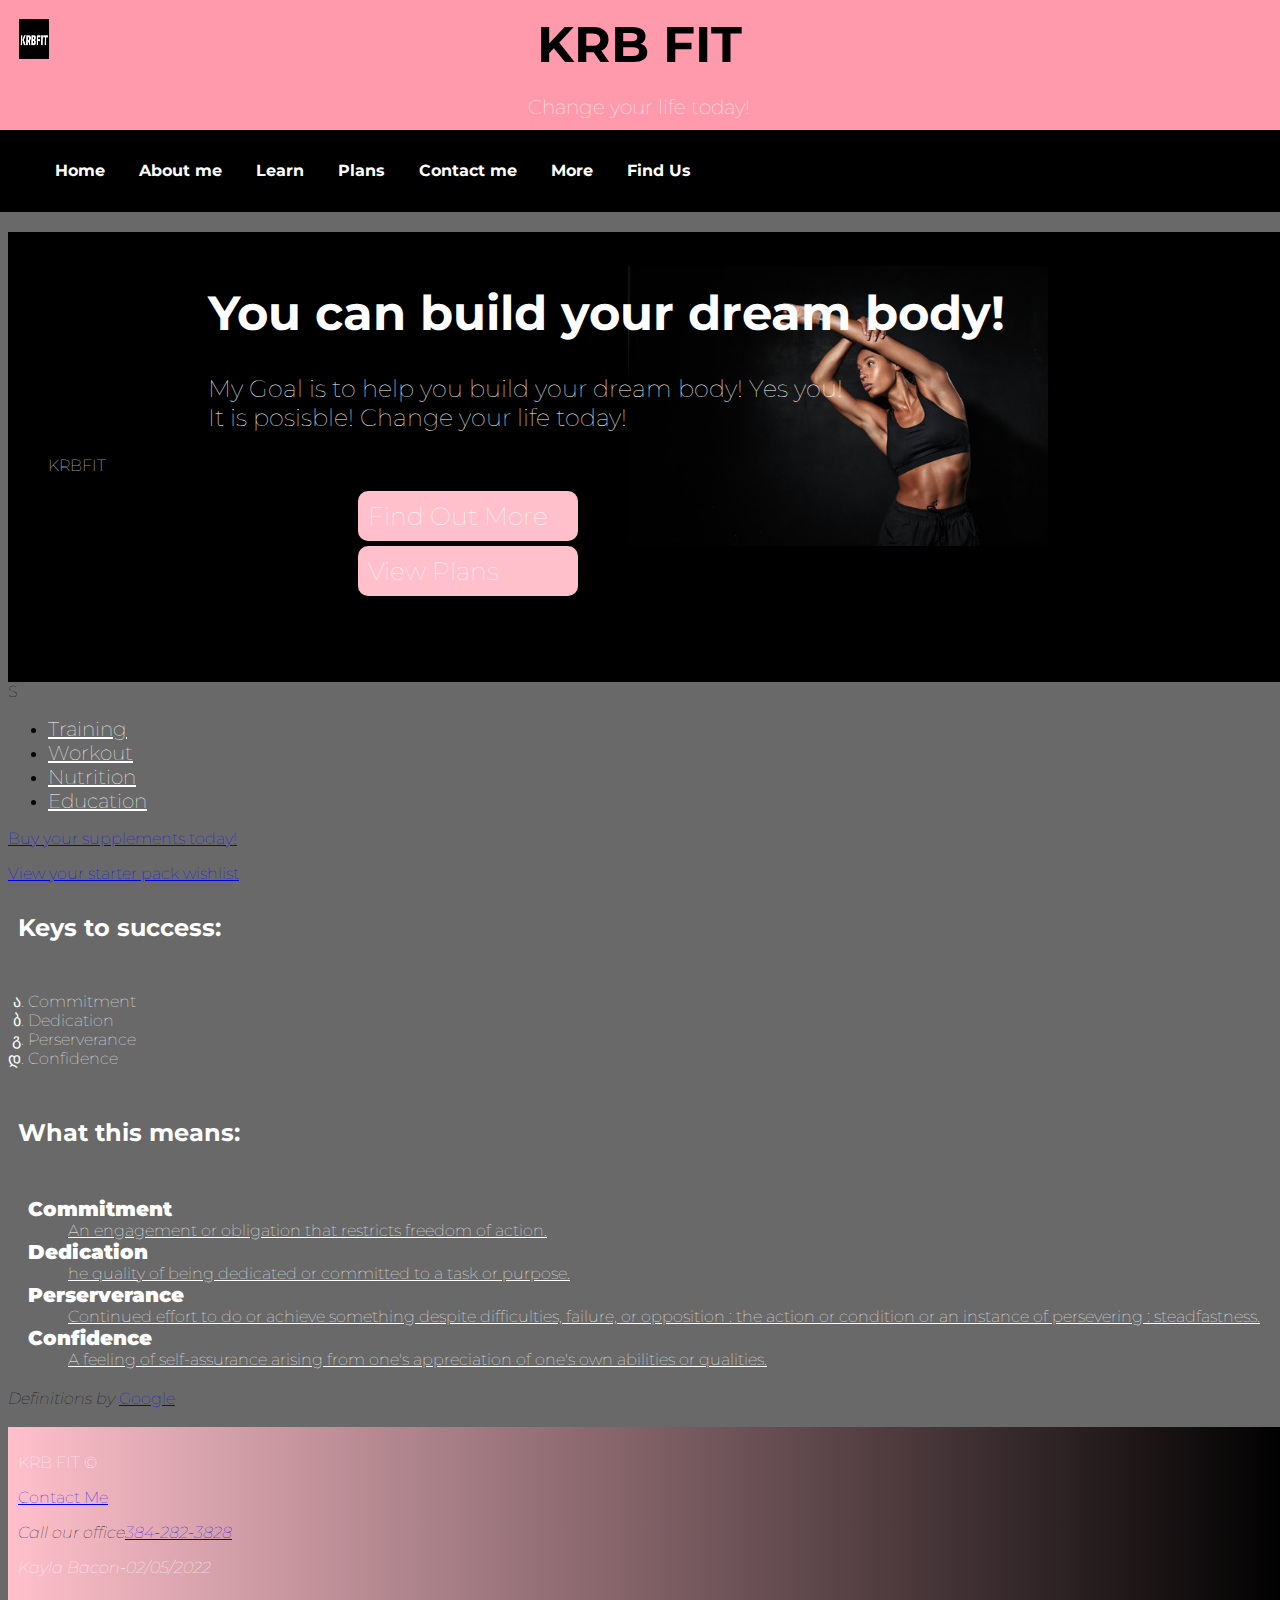
<file: index.html>
<!DOCTYPE html>
<html>
<head> 
<meta content="width=device-width, initial-scale=1" name="viewport" />
<link rel="icon" type="image/x-icon" href="images/dgm2120%20logo.png" class="icon">
<link rel="stylesheet" href="css/main.css">
<link rel="preconnect" href="https://fonts.googleapis.com">
<link rel="preconnect" href="https://fonts.gstatic.com" crossorigin>
<link href="https://fonts.googleapis.com/css2?family=Montserrat:wght@200&display=swap" rel="stylesheet">
<meta charset="UTF-8">
<meta name="description" content="krbfit website for DGM 2120">
<meta name="author" content="Kayla Bacon">
<meta name="viewport" content="width=device-width, initial-scale=1.0">
<title>Krbfit</title></head>
    
<!-- header begins-->
<header>
<h1 class="header1">KRB FIT</h1>
<p class="pheader">Change your life today!</p>
    <img src="images/dgm2120%20logo.png" class="logo" width="30px" height="40px">
</header>
<!-- header ends -->    

<!-- nav begins -->
<nav id="nav">
<ul>
<li><a href="index.html">Home</a></li>
<li><a href="pages/aboutme.html">About me</a></li>
<li><a href="pages/gallery.html">Learn</a></li>
<li><a href="#">Plans</a></li>
<li><a href="pages/contact.html">Contact me</a></li>
    <li><a href="pages/more.html">More</a></li>
    <li><a href="pages/findus.html">Find Us</a></li>
</ul>
</nav>
<!-- End of nav -->
    
    
<!-- main begins -->
<main>
<section class="callout">
    <div class="text">
<h1>You can build your dream body!</h1>   
<p>My Goal is to help you build your dream body! Yes you! <br>It is posisble! Change your life today!</p></div>
<figure class="imagefloat">
  <img class="tulips" src="images/360_F_302201067_2ytoUoIjmQTAiU1FPXSGQLGsVKeRJebB.jpg" alt="Trulli" style="width:35%">
  <figcaption>KRBFIT</figcaption>
</figure>
<p class="link"><a href="#">Find Out More</a></p>
    <p class="link"><a href="#">View Plans</a></p></section>S



<ul>
<li class="links"><a href="#">Training</a></li>
<li class="links"><a href="#">Workout</a></li>
<li class="links"><a href="#">Nutrition</a></li>
<li class="links"><a href="#">Education</a></li>
</ul>

<p><a href="https://www.buckedup.com/" target="_blank">Buy your supplements today!</a>
<p><a href="https://amazon.com/" target="_blank">View your starter pack wishlist</a>
<h2>Keys to success:</h2>
<ol class="ol">
<li>Commitment</li>
<li>Dedication</li>
<li>Perserverance</li>
<li>Confidence</li>
</ol>
    
<h2>What this means:</h2>
 <dl class="dl">
     <dt class="dt"><b>Commitment</b></dt>
     <dd class="dd">An engagement or obligation that restricts freedom of action.</dd>
     <dt class="dt"><b>Dedication</b></dt>
     <dd class="dd">he quality of being dedicated or committed to a task or purpose.</dd>
     <dt class="dt"><b>Perserverance</b></dt>
     <dd class="dd">Continued effort to do or achieve something despite difficulties, failure, or opposition : the action or condition or an instance of persevering : steadfastness.</dd>
     <dt class="dt"><b>Confidence</b></dt>
     <dd class="dd">A feeling of self-assurance arising from one's appreciation of one's own abilities or qualities.</dd>
 </dl>   


    <em>Definitions by</em> <a href="google.com">Google</a>  <br><br>
</main>
    
<footer class="footer">
<p>KRB FIT &#169;</p>
<p><a href="mailto:zen@gmail.com">Contact Me</a></p>
<address>
    Call our office<a href="tel-3842823828">384-282-3828</a>
<p>Kayla Bacon-02/05/2022</p>
</address>
</footer>
</file>
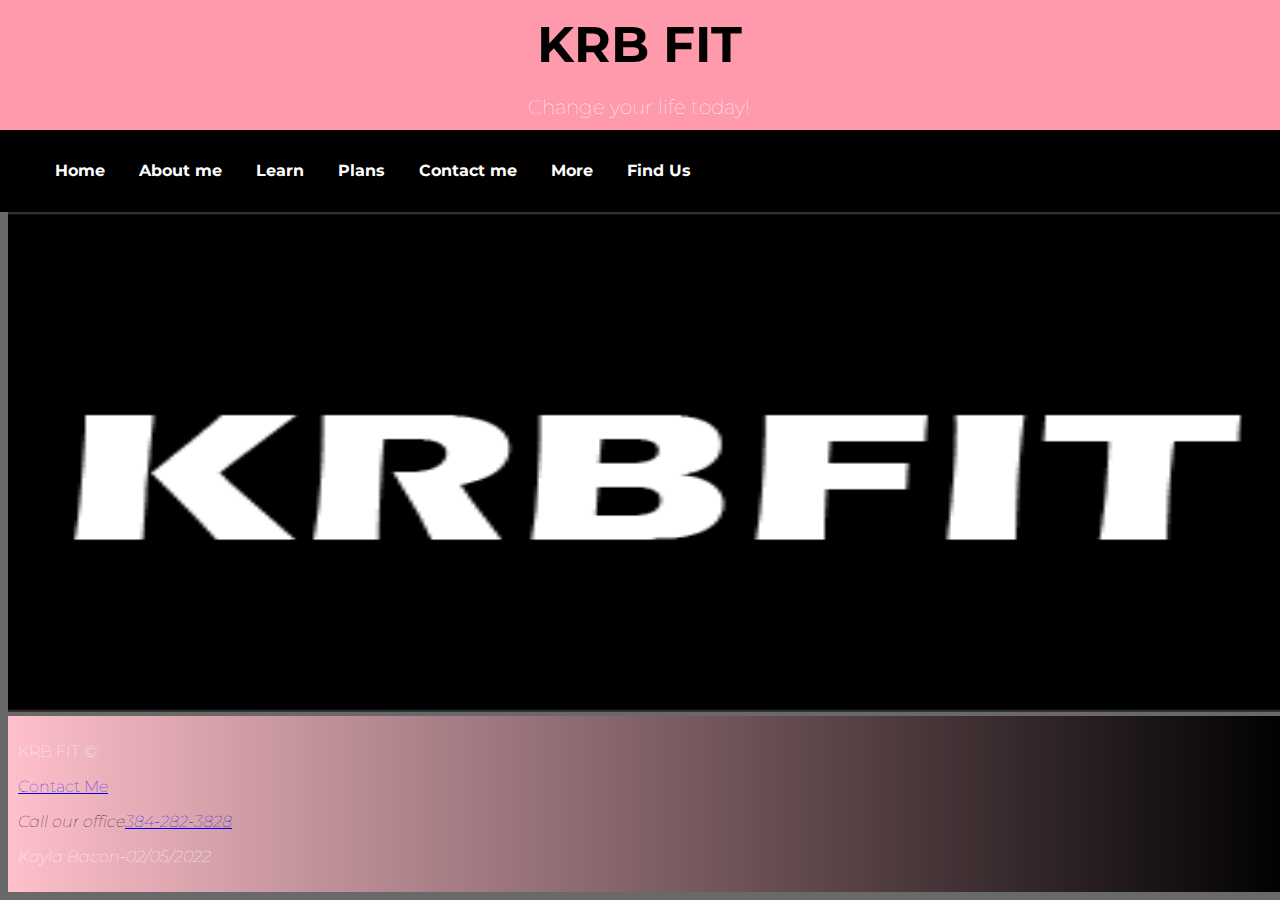
<file: pages/aboutme.html>
<!DOCTYPE html>
<html>
<head><meta content="width=device-width, initial-scale=1" name="viewport" />
<link rel="stylesheet" href="../css/main.css">
<link rel="preconnect" href="https://fonts.googleapis.com">
<link rel="preconnect" href="https://fonts.gstatic.com" crossorigin>
<link href="https://fonts.googleapis.com/css2?family=Montserrat:wght@200&display=swap" rel="stylesheet">
<meta charset="UTF-8">
<meta name="description" content="krbfit website for DGM 2120">
<meta name="author" content="Kayla Bacon">
<meta name="viewport" content="width=device-width, initial-scale=1.0">
<title>About Me</title></head>
    
<!-- header begins-->
<header>
<h1 class="header1">KRB FIT</h1>
<p class="pheader">Change your life today!</p>
</header>


<!-- header ends -->    

<!-- nav begins -->
<nav id="nav">
<ul>
<li><a href="../index.html">Home</a></li>
<li><a href="aboutme.html">About me</a></li>
<li><a href="gallery.html">Learn</a></li>
<li><a href="#">Plans</a></li>
<li><a href="../pages/contact.html">Contact me</a></li>
<li><a href="more.html">More</a></li>
<li><a href="findus.html">Find Us</a></li>
</ul>
</nav>
    
<style>
   .hero-image {
  width: 100%;
       padding-left: -20px;
  height: 500px;
  background-position: center;
  background-repeat: no-repeat;
  background-size: cover;
  position: relative;
} 
    
</style>
<container>
      <img src="../images/dgm2120%20logo.png" class="hero-image">
  <div class="hero-text">
  </div>
    </container>    
    
    
    
    
    
    
 
<footer class="footer">
<p>KRB FIT &#169;</p>
<p><a href="mailto:zen@gmail.com">Contact Me</a></p>
<address>
    Call our office<a href="tel-3842823828">384-282-3828</a>
<p>Kayla Bacon-02/05/2022</p>
</address>
</footer>
</file>
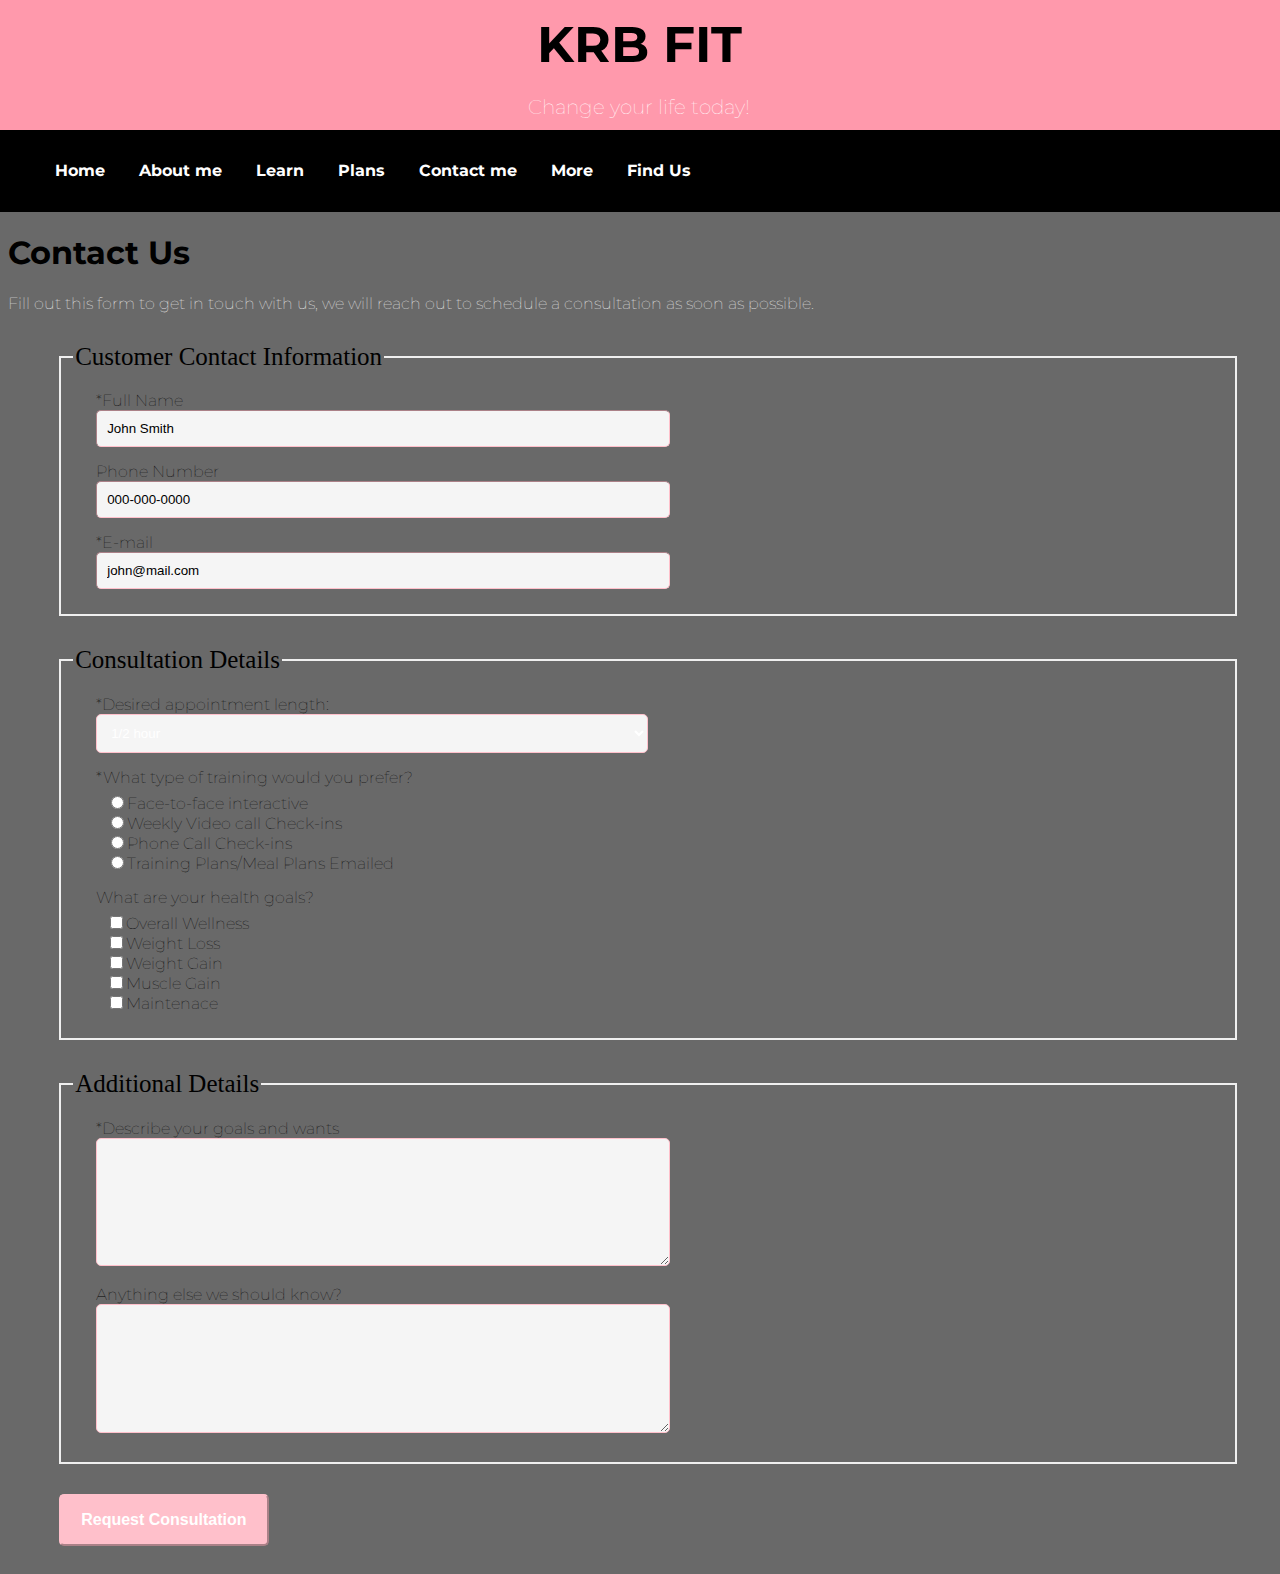
<file: pages/contact.html>
<!DOCTYPE html>
<html>
<head><meta content="width=device-width, initial-scale=1" name="viewport" />
<link rel="stylesheet" href="../css/main.css">
<link rel="preconnect" href="https://fonts.googleapis.com">
<link rel="preconnect" href="https://fonts.gstatic.com" crossorigin>
<link href="https://fonts.googleapis.com/css2?family=Montserrat:wght@200&display=swap" rel="stylesheet">
<meta charset="UTF-8">
<meta name="description" content="krbfit website for DGM 2120">
<meta name="author" content="Kayla Bacon">
<meta name="viewport" content="width=device-width, initial-scale=1.0">
<title>About Me</title></head>
    
<!-- header begins-->
<header>
<h1 class="header1">KRB FIT</h1>
<p class="pheader">Change your life today!</p>
</header>


<!-- header ends -->    

<!-- nav begins -->
<nav id="nav">
<ul>
<li><a href="../index.html">Home</a></li>
<li><a href="aboutme.html">About me</a></li>
<li><a href="gallery.html">Learn</a></li>
<li><a href="#">Plans</a></li>
<li><a href="../pages/contact.html">Contact me</a></li>
<li><a href="more.html">More</a></li>
<li><a href="findus.html">Find Us</a></li>
</ul>
</nav>
<main>
    
    
    <h1 id="page-header">Contact Us</h1>
    <p>Fill out this form to get in touch with us, we will reach out to schedule a consultation as soon as possible.</p>


    <form 
    action = "thanks.html" 
    method="GET" 
    enctype="multipart/form-data" 
    name="consultation-form">

        <fieldset>
            <legend>Customer Contact Information</legend>
            
            <label>
                <span>*Full Name</span>
                <input required type="text" placeholder="John Smith" name="full-name" />
            </label>

            <label>
                <span>Phone Number</span>
                <input type="tel" pattern="[0-9]{3}[ -.]?[0-9]{3}[ -.]?[0-9]{4}" placeholder="000-000-0000" name="phone" />
            </label>

            <label>
                <span>*E-mail</span>
                <input required type="email" placeholder="john@mail.com" name="email" />
            </label>

        </fieldset>

        <fieldset>
            <legend>Consultation Details</legend>

            <div>
                <label>
                    <span class="user-prompt">*Desired appointment length:</span>
                    <select name="time">
                        <option value="1">1/2 hour</option>
                        <option value="2">1 hours</option>
                        <option value="4">1 1/2 hours</option>
                        <option value="8">2 hours</option>

                    </select>
                </label>
            </div>

            <div class="multi-option-input">
                <div class="user-prompt">*What type of training would you prefer?</div>
                <div>
                    <label>
                        <input required type="radio" name="appt" value="face" />Face-to-face interactive
                    </label>
                </div>
                <div>
                    <label>
                        <input required type="radio" name="appt" value="video" />Weekly Video call Check-ins
                    </label>
                </div>
                <div>
                    <label>
                        <input required type="radio" name="appt" value="phone" />Phone Call Check-ins
                    </label>
                </div>
                <div>
                    <label>
                        <input required type="radio" name="appt" value="meal" />Training Plans/Meal Plans Emailed
                    </label>
                </div>
            </div>

            <div class="multi-option-input">
                <div class="user-prompt">What are your health goals?</div>
                <div>
                    <label>
                        <input type="checkbox" name="brainstorm" value="brainstorm" />Overall Wellness
                    </label>
                </div>
                <div>
                    <label>
                        <input type="checkbox" name="design" value="design" />Weight Loss
                    </label>
                </div>
                <div>
                    <label>
                        <input type="checkbox" name="prototype" value="prototype" />Weight Gain
                    </label>
                </div>
                <div>
                    <label>
                        <input type="checkbox" name="full" value="full-product" />Muscle Gain
                    </label>
                </div>
                 <div>
                    <label>
                        <input type="checkbox" name="full" value="full-product" />Maintenace
                    </label>
                </div>
            </div>
        </fieldset>

        <fieldset>
            <legend>Additional Details</legend>
        
                <label><span>*Describe your goals and wants</span>
                    <textarea required name="desc"></textarea>
                </label>

                <label><span>Anything else we should know?</span>
                    <textarea name="extra"></textarea>
                </label>

        </fieldset>

        <button class="submit-button">Request Consultation</button>
    </form>
    
        
</main>
</file>
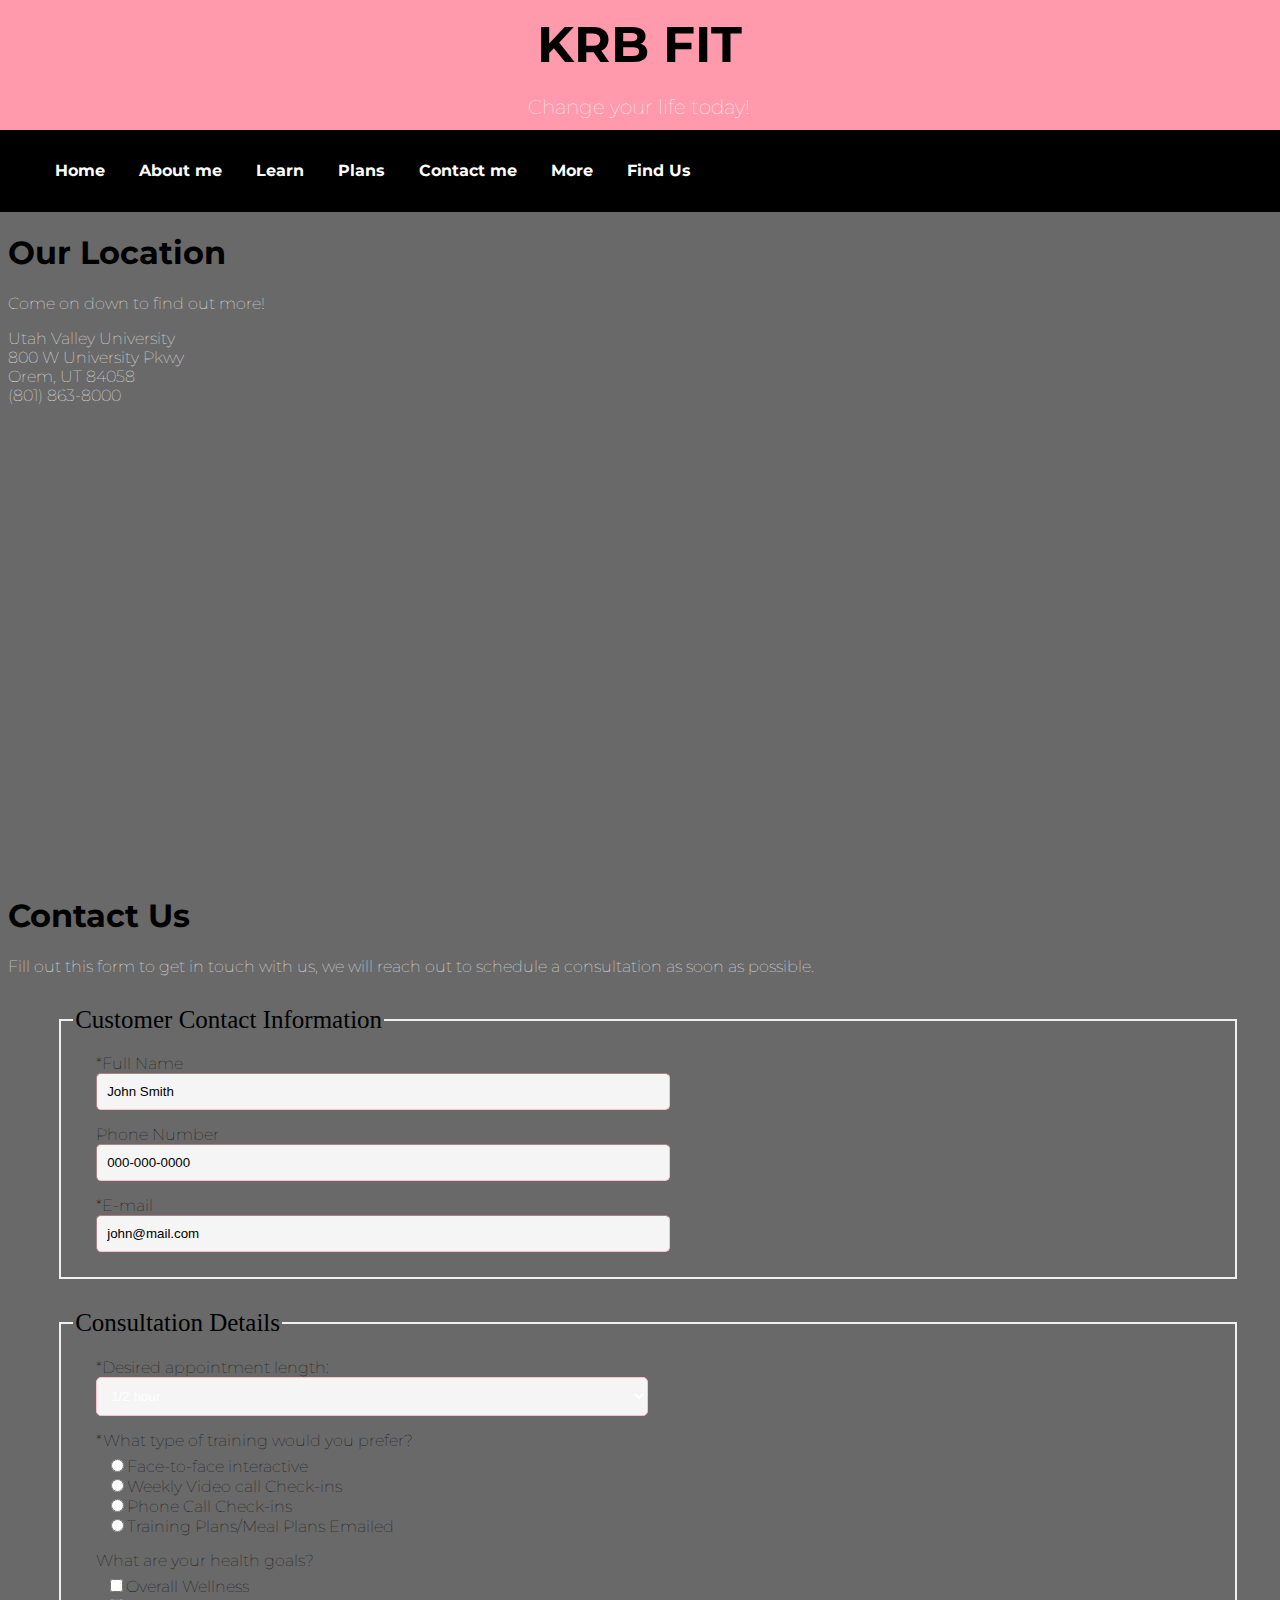
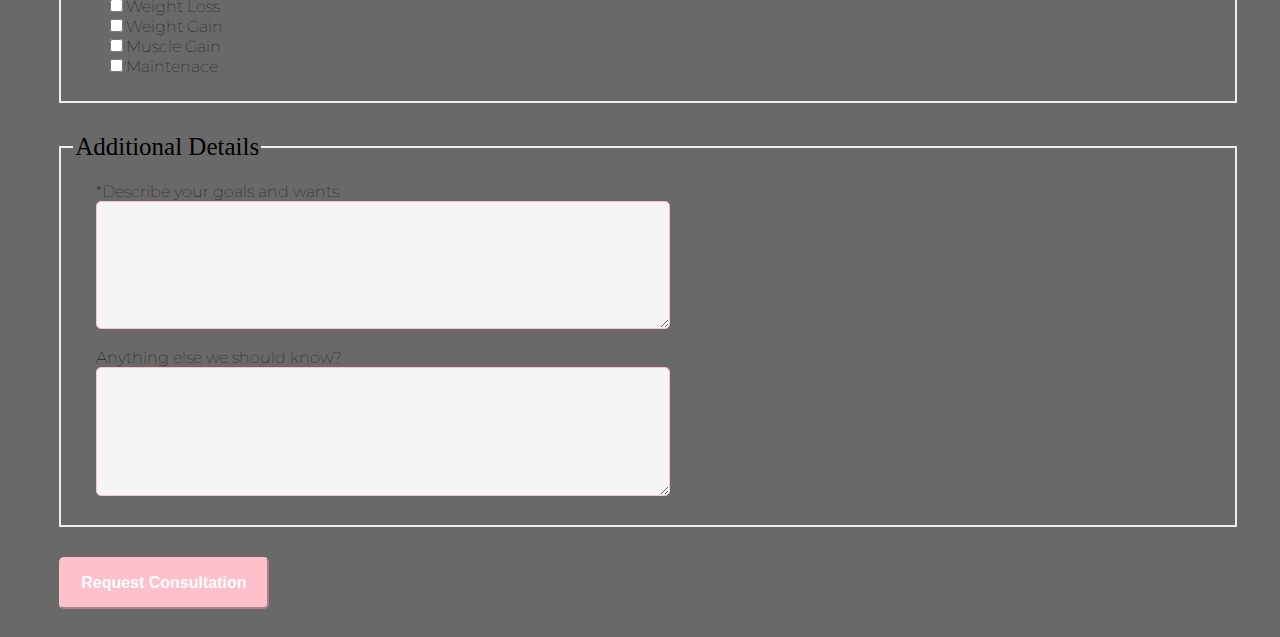
<file: pages/findus.html>
<!DOCTYPE html>
<html>
<head><meta content="width=device-width, initial-scale=1" name="viewport" />
<link rel="stylesheet" href="../css/main.css">
<link rel="preconnect" href="https://fonts.googleapis.com">
<link rel="preconnect" href="https://fonts.gstatic.com" crossorigin>
<link href="https://fonts.googleapis.com/css2?family=Montserrat:wght@200&display=swap" rel="stylesheet">
<meta charset="UTF-8">
<meta name="description" content="krbfit website for DGM 2120">
<meta name="author" content="Kayla Bacon">
<meta name="viewport" content="width=device-width, initial-scale=1.0">
<title>About Me</title></head>
    
<!-- header begins-->
<header>
<h1 class="header1">KRB FIT</h1>
<p class="pheader">Change your life today!</p>
</header>


<!-- header ends -->    

<!-- nav begins -->
<nav id="nav">
<ul>
<li><a href="../index.html">Home</a></li>
<li><a href="aboutme.html">About me</a></li>
<li><a href="gallery.html">Learn</a></li>
<li><a href="#">Plans</a></li>
<li><a href="../pages/contact.html">Contact me</a></li>
<li><a href="more.html">More</a></li>
<li><a href="findus.html">Find Us</a></li>
</ul>
</nav>

    <section class="googlemaps">
 <h1>Our Location</h1>   
    <p>Come on down to find out more!</p>
        <p>Utah Valley University<br>
800 W University Pkwy<br>
Orem, UT 84058<br>
(801) 863-8000
</p>
    <iframe src="https://www.google.com/maps/embed?pb=!1m18!1m12!1m3!1d3043.8643880822533!2d-111.71756258426944!3d40.27876257938145!2m3!1f0!2f0!3f0!3m2!1i1024!2i768!4f13.1!3m3!1m2!1s0x874d9b1eeeb9f5c5%3A0x63523d8413e98aa1!2sUtah%20Valley%20University!5e0!3m2!1sen!2sus!4v1651197451285!5m2!1sen!2sus" width="600" height="450" style="border:0;" allowfullscreen="" loading="lazy" referrerpolicy="no-referrer-when-downgrade"></iframe>
  </section>  

      <h1 id="page-header">Contact Us</h1>
    <p>Fill out this form to get in touch with us, we will reach out to schedule a consultation as soon as possible.</p>


    <form 
    action = "thanks.html" 
    method="GET" 
    enctype="multipart/form-data" 
    name="consultation-form">

        <fieldset>
            <legend>Customer Contact Information</legend>
            
            <label>
                <span>*Full Name</span>
                <input required type="text" placeholder="John Smith" name="full-name" />
            </label>

            <label>
                <span>Phone Number</span>
                <input type="tel" pattern="[0-9]{3}[ -.]?[0-9]{3}[ -.]?[0-9]{4}" placeholder="000-000-0000" name="phone" />
            </label>

            <label>
                <span>*E-mail</span>
                <input required type="email" placeholder="john@mail.com" name="email" />
            </label>

        </fieldset>

        <fieldset>
            <legend>Consultation Details</legend>

            <div>
                <label>
                    <span class="user-prompt">*Desired appointment length:</span>
                    <select name="time">
                        <option value="1">1/2 hour</option>
                        <option value="2">1 hours</option>
                        <option value="4">1 1/2 hours</option>
                        <option value="8">2 hours</option>

                    </select>
                </label>
            </div>

            <div class="multi-option-input">
                <div class="user-prompt">*What type of training would you prefer?</div>
                <div>
                    <label>
                        <input required type="radio" name="appt" value="face" />Face-to-face interactive
                    </label>
                </div>
                <div>
                    <label>
                        <input required type="radio" name="appt" value="video" />Weekly Video call Check-ins
                    </label>
                </div>
                <div>
                    <label>
                        <input required type="radio" name="appt" value="phone" />Phone Call Check-ins
                    </label>
                </div>
                <div>
                    <label>
                        <input required type="radio" name="appt" value="meal" />Training Plans/Meal Plans Emailed
                    </label>
                </div>
            </div>

            <div class="multi-option-input">
                <div class="user-prompt">What are your health goals?</div>
                <div>
                    <label>
                        <input type="checkbox" name="brainstorm" value="brainstorm" />Overall Wellness
                    </label>
                </div>
                <div>
                    <label>
                        <input type="checkbox" name="design" value="design" />Weight Loss
                    </label>
                </div>
                <div>
                    <label>
                        <input type="checkbox" name="prototype" value="prototype" />Weight Gain
                    </label>
                </div>
                <div>
                    <label>
                        <input type="checkbox" name="full" value="full-product" />Muscle Gain
                    </label>
                </div>
                 <div>
                    <label>
                        <input type="checkbox" name="full" value="full-product" />Maintenace
                    </label>
                </div>
            </div>
        </fieldset>

        <fieldset>
            <legend>Additional Details</legend>
        
                <label><span>*Describe your goals and wants</span>
                    <textarea required name="desc"></textarea>
                </label>

                <label><span>Anything else we should know?</span>
                    <textarea name="extra"></textarea>
                </label>

        </fieldset>

        <button class="submit-button">Request Consultation</button>
    </form>
</file>
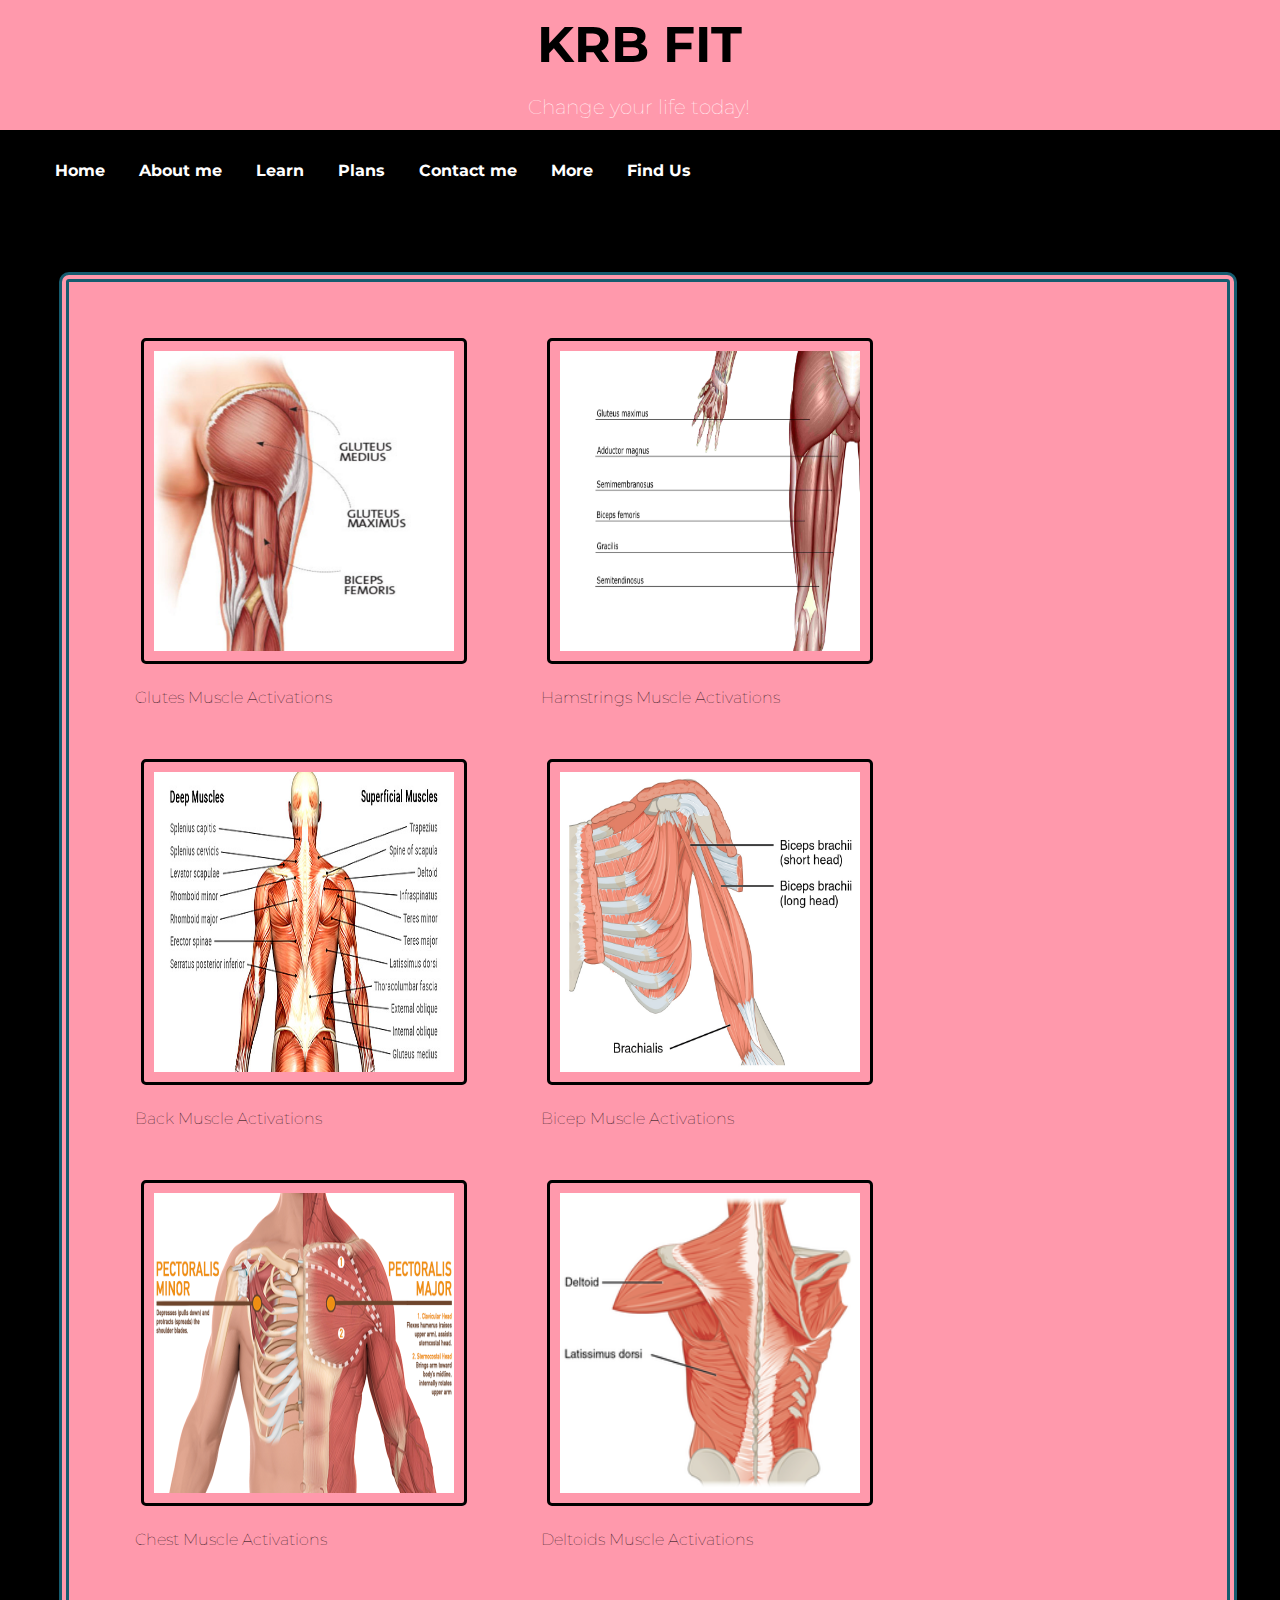
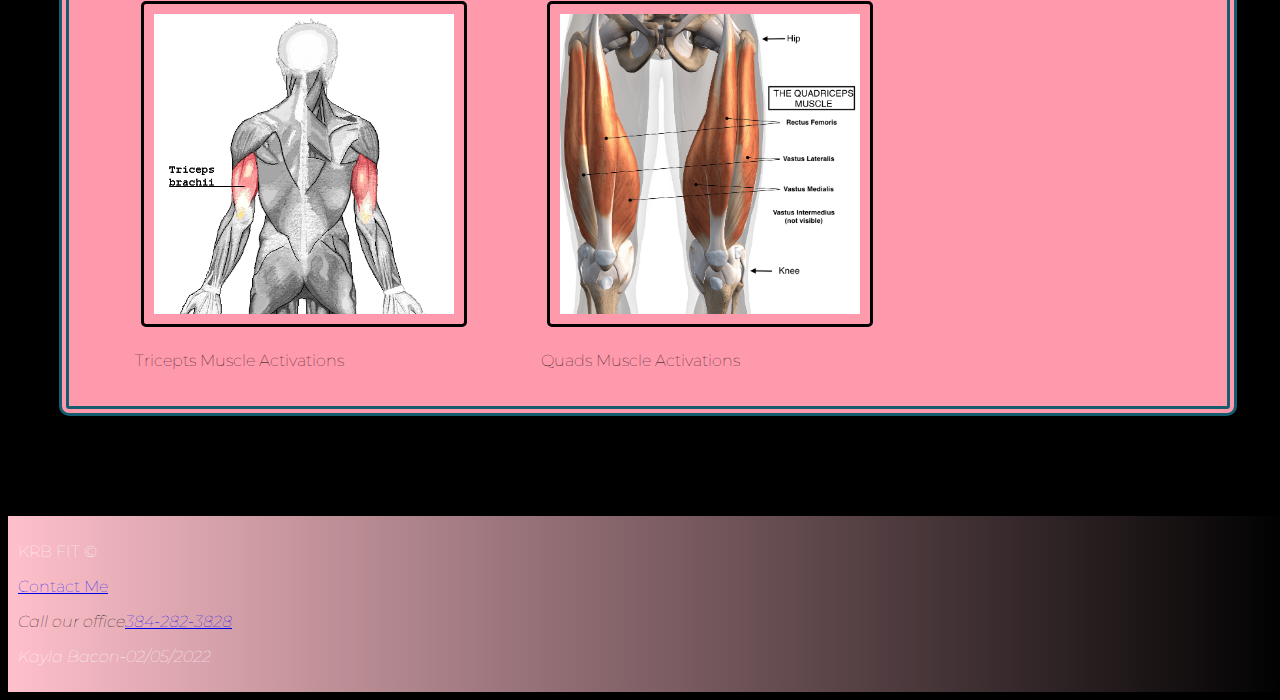
<file: pages/gallery.html>
<!DOCTYPE html>
<html>
<head><meta content="width=device-width, initial-scale=1" name="viewport" />
<link rel="stylesheet" href="../css/main.css">
<link rel="preconnect" href="https://fonts.googleapis.com">
<link rel="preconnect" href="https://fonts.gstatic.com" crossorigin>
<link href="https://fonts.googleapis.com/css2?family=Montserrat:wght@200&display=swap" rel="stylesheet">
<meta charset="UTF-8">
<meta name="description" content="krbfit website for DGM 2120">
<meta name="author" content="Kayla Bacon">
<meta name="viewport" content="width=device-width, initial-scale=1.0">
<title>About Me</title></head>
    
<!-- header begins-->
<header>
<h1 class="header1">KRB FIT</h1>
<p class="pheader">Change your life today!</p>
</header>


<!-- header ends -->    

<!-- nav begins -->
<nav id="nav">
<ul>
<li><a href="../index.html">Home</a></li>
<li><a href="aboutme.html">About me</a></li>
<li><a href="gallery.html">Learn</a></li>
<li><a href="#">Plans</a></li>
<li><a href="../pages/contact.html">Contact me</a></li>
<li><a href="more.html">More</a></li>
<li><a href="findus.html">Find Us</a></li>
</ul>
</nav>
<body class="learn">
    <main>
        <div id="gallery">
            <figure>
                    <img class="myGallery" src="../images/glutes.jpg" alt="Glutes Image" width="300" height="300" loading="lazy">
                        <figcaption><span class="name">Glutes</span> Muscle Activations</figcaption>
           </figure>
     
  
            <figure>
                    <img src="../images/hams.jpg" alt="Hamstring image" class="myGallery" width="300" height="300" loading="lazy">
                        <figcaption><span class="name">Hamstrings</span> Muscle Activations</figcaption> 
     </figure>
        
  
            <figure>
                    <img src="../images/Back-Anatomy.jpg" alt="back image" class="myGallery" width="300" height="300" loading="lazy">
                        <figcaption><span class="name">Back</span> Muscle Activations</figcaption>
             </figure>


     
            <figure>
                    <img src="../images/biceps.png" alt="Biceps image" class="myGallery" width="300" height="300" loading="lazy">
                        <figcaption><span class="name">Bicep</span> Muscle Activations</figcaption>   
         </figure>
          
        
       
            <figure>
                <img src="../images/chest.png" alt="Chest image" class="myGallery" width="300" height="300" loading="lazy">
                    <figcaption><span class="name">Chest</span> Muscle Activations</figcaption>
            </figure>
       
            
        
            <figure>
                <img src="../images/delts.png" alt="Delts image" class="myGallery" width="300" height="300" loading="lazy">
                    <figcaption><span class="name">Deltoids</span> 
                        Muscle Activations</figcaption>
              </figure>
  
            <figure>
                <img src="../images/tricep.png" alt="Tricep Image" class="myGallery" width="300" height="300" loading="lazy">
                    <figcaption><span class="name">Tricepts</span> 
                     Muscle Activations</figcaption>
            </figure>
     
            
       
            <figure>
                <img src="../images/quads.png" class="myGallery" width="300" height="300" loading="lazy">
                    <figcaption><span class="name">Quads</span> 
                         Muscle Activations</figcaption>
            </figure>
        </div>    
        
<footer class="footer">
<p>KRB FIT &#169;</p>
<p><a href="mailto:zen@gmail.com">Contact Me</a></p>
<address>
    Call our office<a href="tel-3842823828">384-282-3828</a>
<p>Kayla Bacon-02/05/2022</p>
</address>
</footer>
    </main></body>
</file>
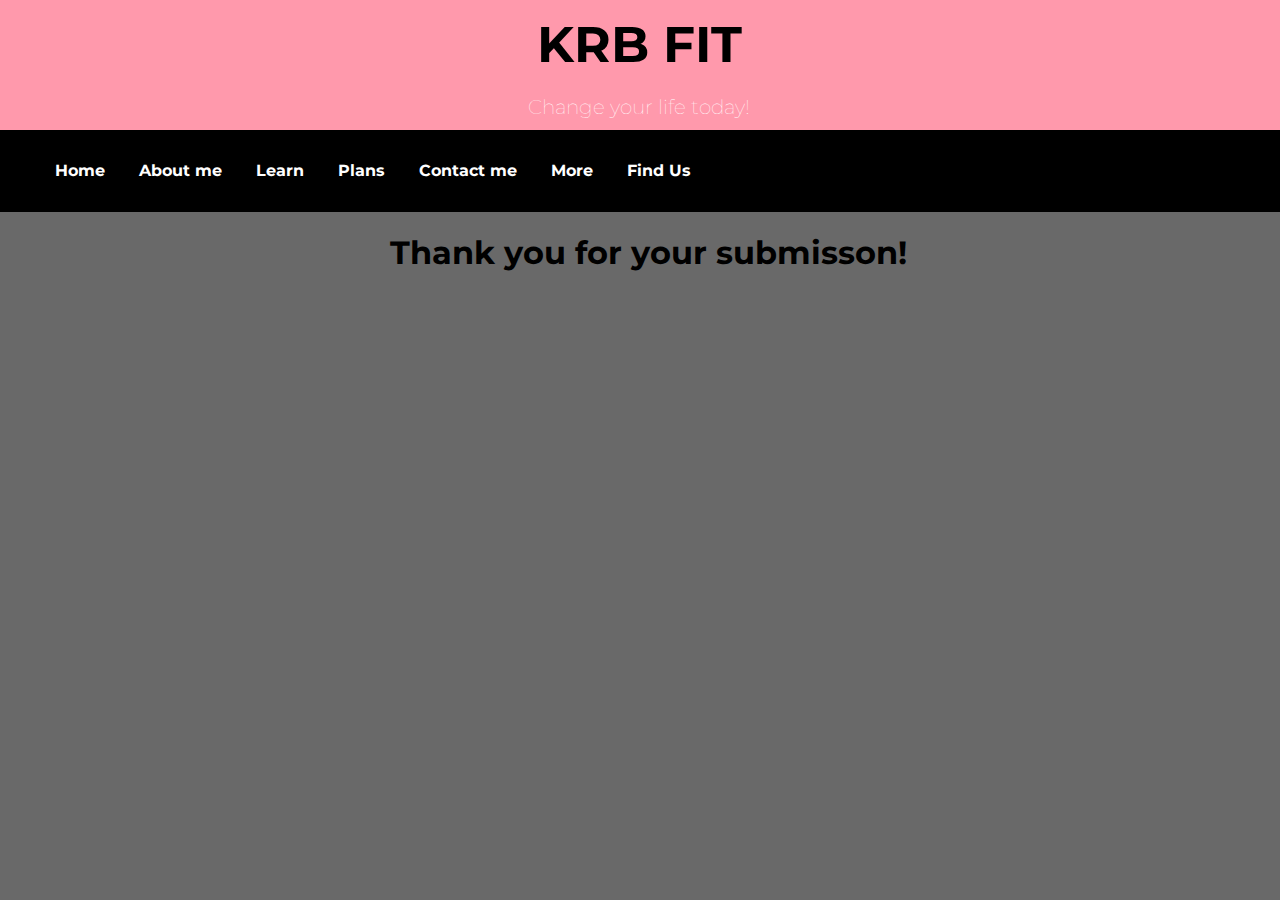
<file: pages/thanks.html>
<!DOCTYPE html>
<html>
<head><meta content="width=device-width, initial-scale=1" name="viewport" />
<link rel="stylesheet" href="../css/main.css">
<link rel="preconnect" href="https://fonts.googleapis.com">
<link rel="preconnect" href="https://fonts.gstatic.com" crossorigin>
<link href="https://fonts.googleapis.com/css2?family=Montserrat:wght@200&display=swap" rel="stylesheet">
<meta charset="UTF-8">
<meta name="description" content="krbfit website for DGM 2120">
<meta name="author" content="Kayla Bacon">
<meta name="viewport" content="width=device-width, initial-scale=1.0">
<title>About Me</title></head>
    
<!-- header begins-->
<header>
<h1 class="header1">KRB FIT</h1>
<p class="pheader">Change your life today!</p>
</header>


<!-- header ends -->    

<!-- nav begins -->
<nav id="nav">
<ul>
<li><a href="../index.html">Home</a></li>
<li><a href="aboutme.html">About me</a></li>
<li><a href="gallery.html">Learn</a></li>
<li><a href="#">Plans</a></li>
<li><a href="../pages/contact.html">Contact me</a></li>
<li><a href="more.html">More</a></li>
<li><a href="findus.html">Find Us</a></li>
</ul>
</nav>

    <main>
    
    <h1 style="text-align: center;">Thank you for your submisson!</h1>
    </main>
</file>
<file: css/main.css>
{box-sizing: border-box;}



body{
    font-family: 'Montserrat', sans-serif;
    font-style: normal;
    font-weight: 100; 
    background-color: dimgray;
    width: 100vw;
}

.learn{
   font-family: 'Montserrat', sans-serif;
    font-style: normal;
    font-weight: 100; 
    background-color: black; 
}

/* Start Header styling. */

header { 
    background-color: #ff99ac;
    padding: 1px;
    margin: -10px;
    max-width: 100%;
}

.header1 {
    color:black;
    font-size: 50px;
    margin: 15px;
   text-align: center;
       
}

main{
      max-width: 100%;
    margin: auto;
}
.footer{
      max-width: 100%;
}

.pheader{
    color:white;
    font-size: 20px;
    margin: 20px;
    text-align: center;
}


form label,
form label > span {
    display: block;
}

::placeholder {
    color: black;
}

.multi-option-input,
form label {
    margin: 15px 2%;
}

form {
    margin: 0 4%;
}

fieldset {
    margin: 30px 0;
    border-style: solid;
    border-width: 2px;
}

.logo{
margin-top: -120px;
    display: flex;
  justify-content: space-around;
float: left; 
margin-left: 20px;
  }

textarea, 
input[type=text],
input[type=tel], 
input[type=email], 
select  {
    color: white;
    background-color: whitesmoke;
    border-radius: 5px;
    padding: 10px;
    border-color: pink;
    border-width: 1px;
    width: 50%;
}

legend {
    font-size: 25px;
    font-family: 'Playball';
}

.multi-option-input label {
    display: inline-block;
    margin: 0px 10px;
}

.multi-option-input input[type=radio],
.multi-option-input input[type=checkbox] {
    font-size: 1em;
}

.multi-option-input > .user-prompt {
    margin-bottom: 6px;
    display: block;
}

textarea {
    min-height: 8em;
}

.submit-button {
    background-color: pink;
    background-color: pink;

    color: white;
    border-radius: 5px;
    padding: 15px 20px;
    border-color: pink;
    border-width: 2px;
    font-weight: bold;
    font-size: 16px;
    margin-bottom: 20px;
}

.submit-button:hover {
    background-color:deeppink;
    color: white;
    transition: 300ms;
} 



#kayla-photo{

}
/* End Header styling. */


/* Start navigation bar styling. */

#nav {
    margin-left: -8px;
    padding: 0px;
    background-color: black;
    border-bottom: 1px solid black;
    border-top: 1px solid black;
      max-width: 100%;
    }

#nav li {
list-style: none;
display:inline;
}


#nav li a {
    padding: 8px 15px;
    text-decoration: none;
    font-weight: bold;
    line-height: 48px;
    text-align:center;
    color: white;}

#nav li a:visited {
    color: pink;}

#nav li a:hover {
    color: white;
    text-align:center;
    background-color: pink;
    border-radius: 10px;
}
    /* End navigation bar styling. */

h2{
    border-radius: 10px;
    padding: 10px;
    color: white;
}
.links a{
    color:white;
    font-size: 20px;
    text-align: center;
 
}
.link a{
    color:white;
    font-size: 25px;
    width: 200px;
    margin-left: 350px;
    text-decoration: none;
    margin-bottom: -11px;
    padding: 10px;
    display: block;
    background-color: pink;
    border-radius: 10px;
}



p{
    color: white;
}
/* Lists styling Start */

.ol{ list-style-type: georgian;
    color: white;
    padding: 20px;
    border-color: #ff99ac;
    border-radius: 10px;
    
}

.dl{;
    color: white;
    padding: 20px;
    margin: auto;
    border-radius: 10px;
}

.ul{
    color: white;
    padding: 20px;
    list-style-type: square;
    margin: 10px;;
    border-radius: 10px;
}

.dt{  font-weight: bold;
    font-size: 20px;
    color: white;
   
}
.dd{
    text-decoration:underline;
}

.footer{
   background-image:  linear-gradient(to right, pink, black);
    padding: 10px;
    clear: both;
}


/* Gallery Start */

#gallery {
    display: flex;
    flex-wrap: wrap;
    border: double 10px rgb(21,92,111);
    border-radius: 10px;
    background-color: #ff99ac;
    margin: 60px 4% 100px 4%;
    padding: 20px 2%;

}

.myGallery {
    border: solid black;
    margin: 20px 2%;
    padding: 10px;
    background-color: #ff99ac;
    background-color: #ff99ac;
    border-radius: 5px;
    text-align: center;
}

.myGallery img {
    width: 200px;
 
}

.myGallery img:hover{
        -webkit-box-shadow: 5px 10px;
    box-shadow: 5px 10px;
}

.myGallery figcaption {
    font-family: 'Roboto', sans-serif;
    font-size: 12px;
}

.myGallery figcaption span {
    display: block;
}

.name {
    font-size: 16px;
    text-align: center;
}
.work-title {
    font-size: 14px;
    text-align: center;
}

.myGallery > figure {
    padding: 0;
    margin: 0;
}


.callout{
    color:white;
      background-color: black;
    height: 50vh;
    margin-top:20px;
 
}

.tulips{
    float: right;
    margin-top: -190px;
    margin-right: 200px;
}

.text{
    font-size: 24px;
   padding-top: 20px;
    padding-left: 200px;
}



@media only screen and (max-width: 601px){

    nav ul  {
        margin: 0;
        padding: 0 2vw;
        list-style-type: none;
    }
    nav a {
        display: block;
        padding: .8rem;
        text-decoration: none;
        font-weight: 300;
        text-align: center;
        border-bottom:solid 2px white;
    }
        
        nav .active a { 
        background-color: white;
        color: black;
    }
     header{
        background-color: #ff99ac;
        padding: 1px;
        margin: -10px;
        max-width: 100%;
    }
  .logo{
display: hidden;
  }

    
}


@media only screen and (min-width: 600px){
  .nav {
    margin-left: -8px;
    padding: 0px;
    background-color: black;
    border-bottom: 1px solid black;
    border-top: 1px solid black;
      max-width: 100%;}
      
     .header{
        background-color: #ff99ac;
        padding: 1px;
        margin: -10px;
        max-width: 100%;
    }
    .logo{
        display: hidden;
    }

}

#nav li {
list-style: none;
display:inline;
}


#nav li a {
    padding: 8px 15px;
    text-decoration: none;
    font-weight: bold;
    line-height: 48px;
    text-align:center;
    color: white;}

#nav li a:visited {
    color: pink;}

#nav li a:hover {
    color: white;
    text-align:center;
    background-color: pink;
    border-radius: 10px;
    }  
}


.googlemaps{
   text-align: center;
}



.table{
    border-radius: 10px;
    border: solid 2px pink;
    box-shadow: 10px 5px 20px gray;
}
.pricing {
    border-collapse: collapse;
    font-size: 15px;
    width: 100%
}
.pricing th {
    text-align: left;
    background-color: pink;
    color: black;
    font-weight: bold;
    font-size: 1.5rem;
    padding: .5rem 45px .5rem 10px;
}

.pricing td {
    padding: .5rem 45px .5rem 15px;
}

.pricing tr:nth-child(even) {
    background-color: grey;
}

.pricing tr:nth-child(odd) {
    background-color: white;

}


.pricing tr:hover {
    background-color: deeppink;
    color: white;
    transition: 100ms;

}
</file>
